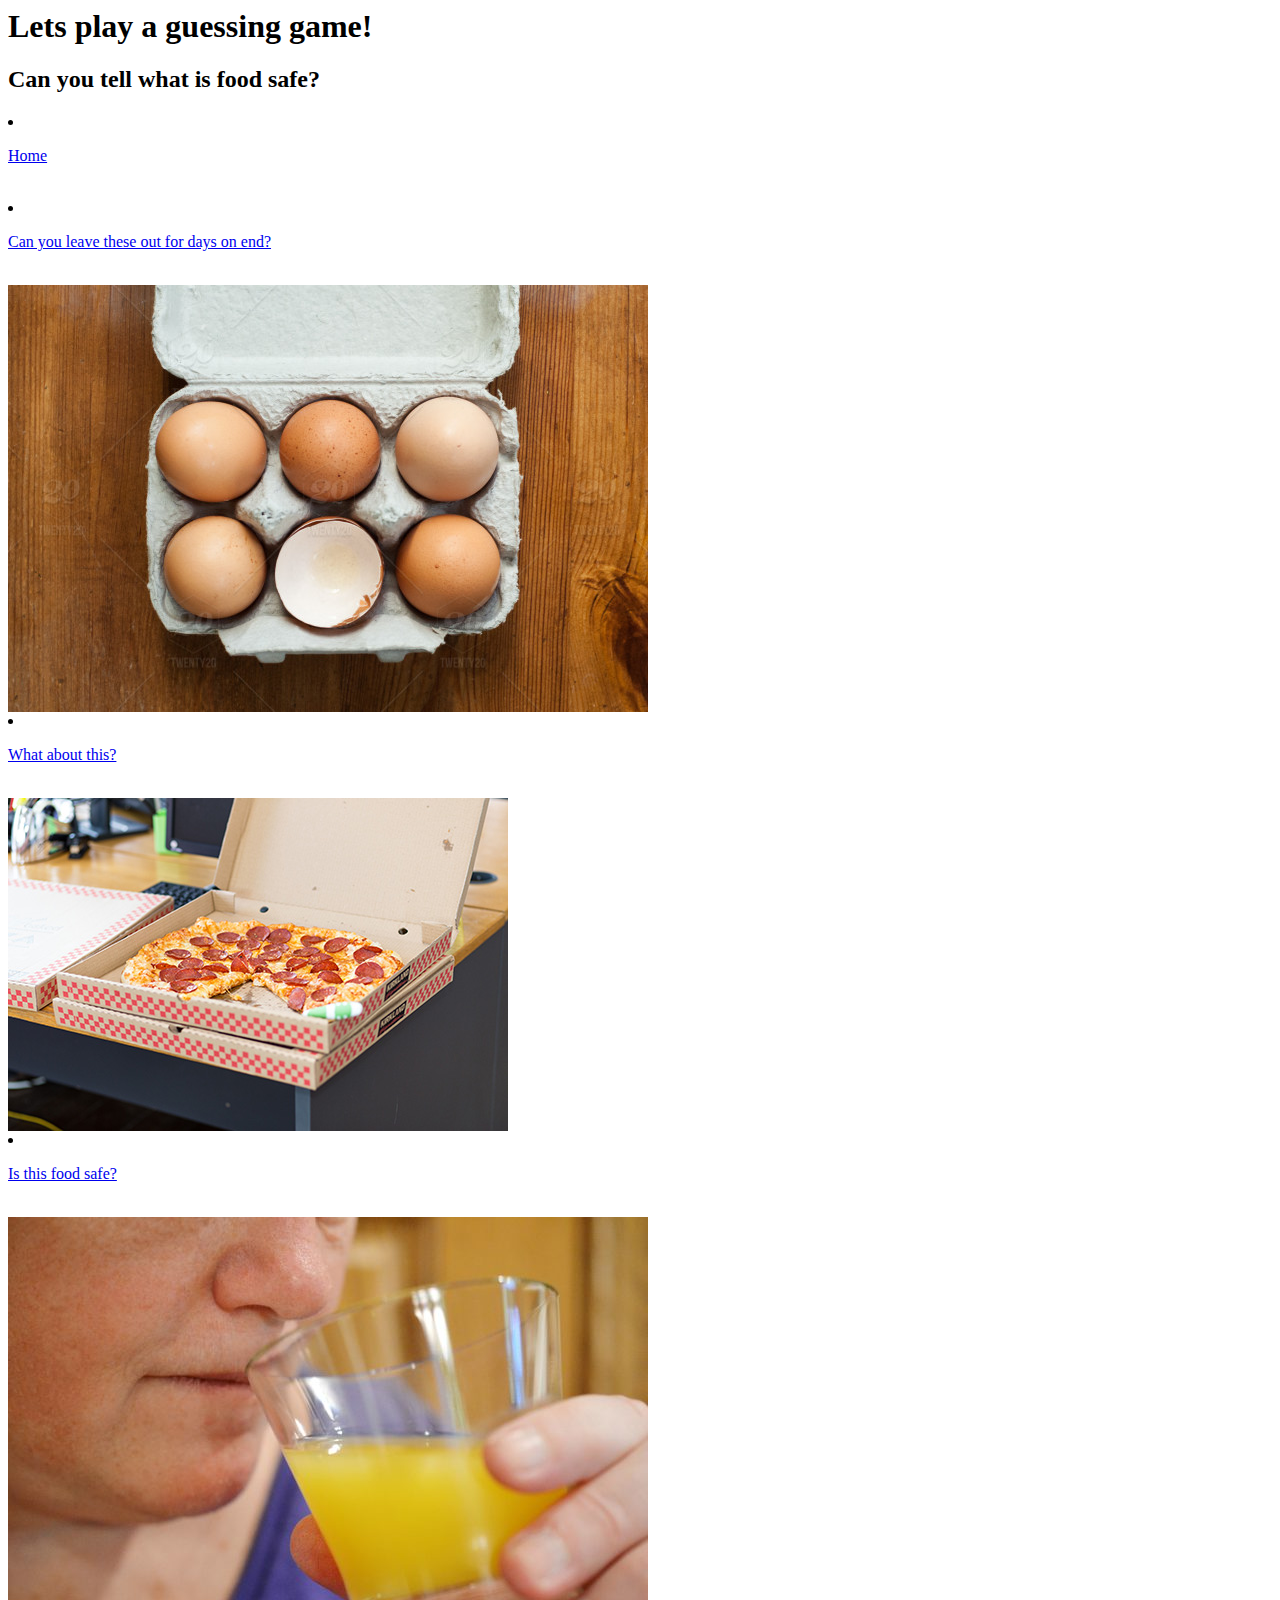
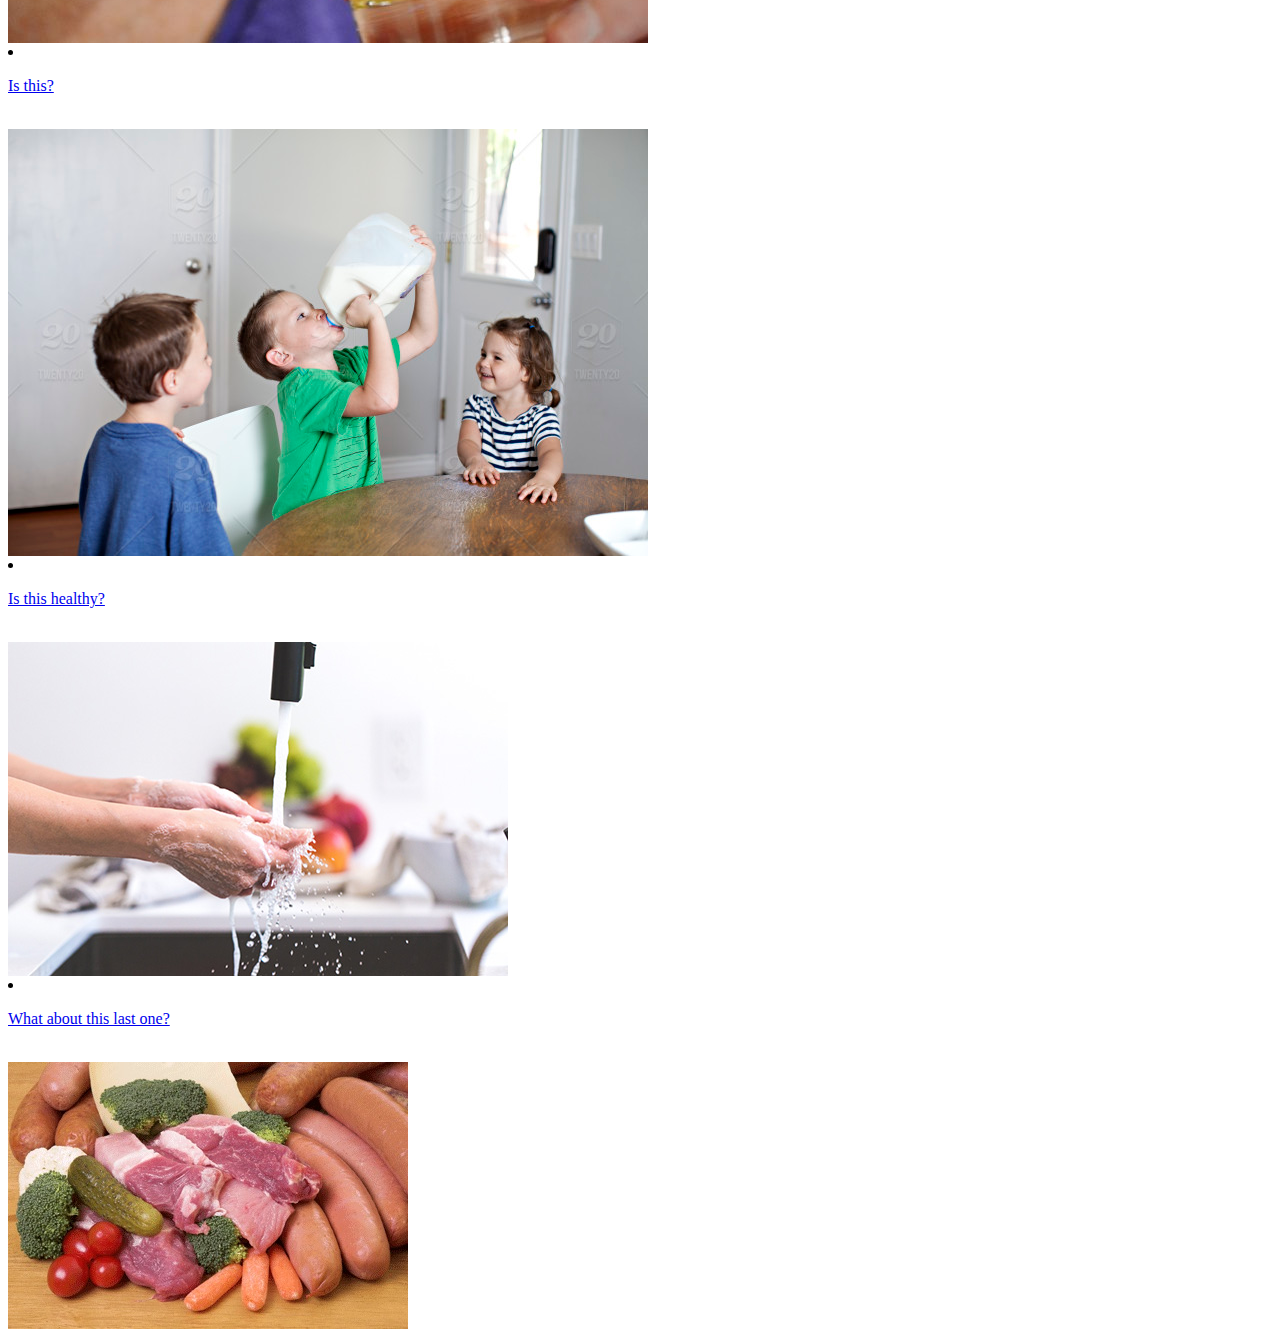
<file: netart.html>
<html>
<body>
     <h1> Lets play a guessing game!</h1>
       <h2> Can you tell what is food safe?</h2>

    <li><p><a href="index.html">Home</a></p></li>
    <br>
    <li><p><a href="thumbsdown.html">Can you leave these out for days on end?</a></p></li>
    <br><img src="Images/eggs.jpg">
    <br>
    <li><p><a href="thumbsdown.html">What about this?</a></p></li>
    <br><img src="Images/pizza.jpg">
    <br>
    <li><p><a href="thumbsup.html">Is this food safe?</a></p></li>
    <br><img src="Images/oj.jpg">
    <br>
    <li><p><a href="thumbsdown.html">Is this?</a></p></li>
    <br><img src="Images/milk.jpg">
    <br>
    <li><p><a href="thumbsup.html">Is this healthy?</a></p></li>
    <br><img src="Images/handwash.jpg">
    <br>
    <li><p><a href="thumbsdown.html">What about this last one?</a></p></li>
    <br><img src="Images/crosscontam.jpg">

</body>
</html>
</file>
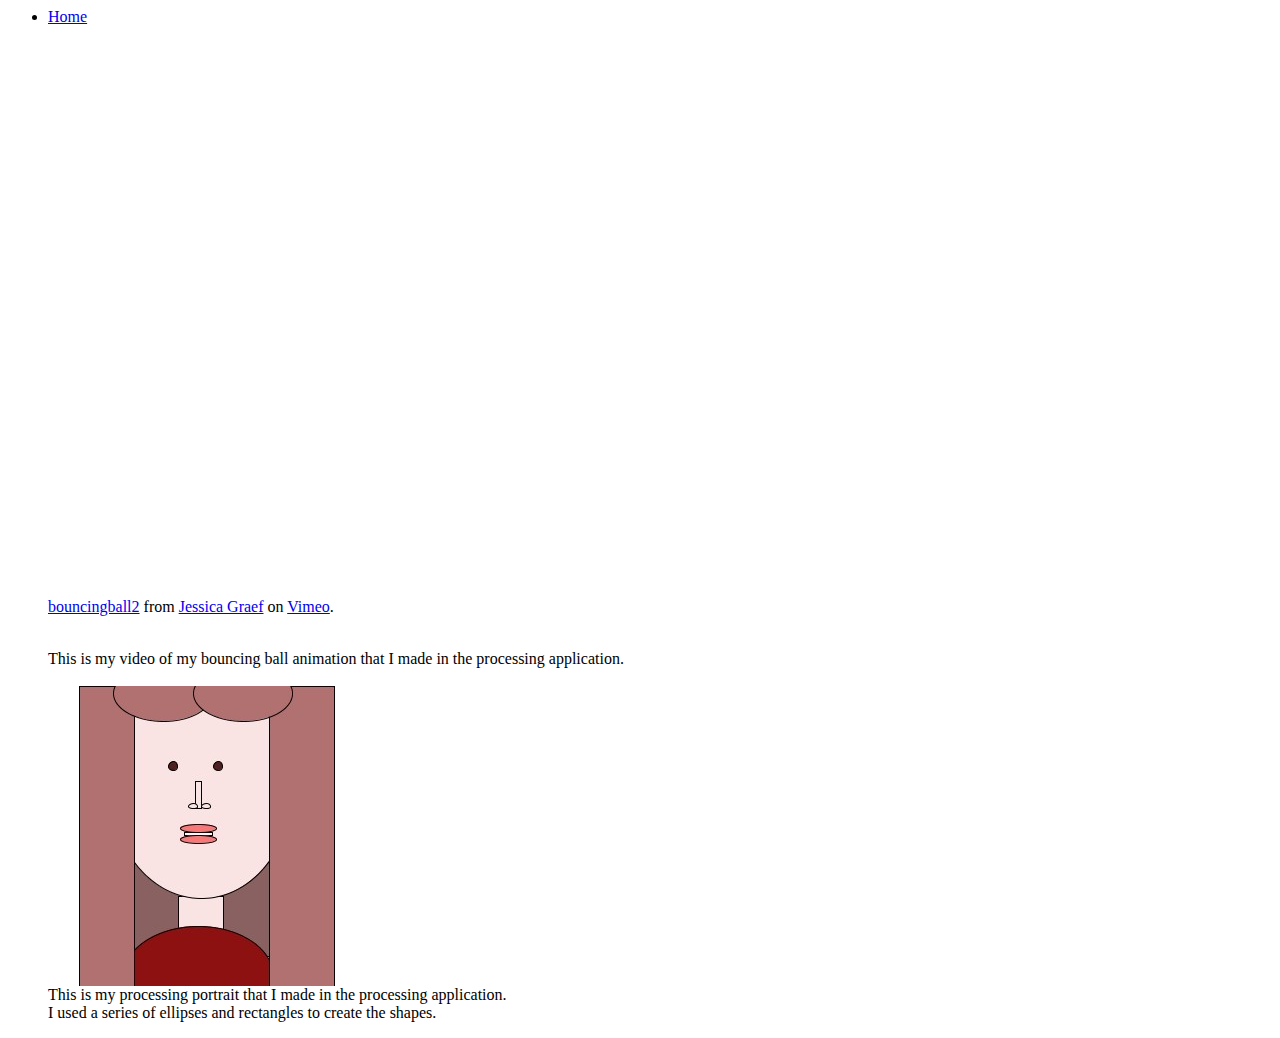
<file: processing.html>
<html>
<body>
  <ul>
  <li><p><a href="index.html">Home</a></p></li>
  <br>
  <iframe src="https://player.vimeo.com/video/269042621" width="640" height="522" frameborder="0" webkitallowfullscreen mozallowfullscreen allowfullscreen></iframe>
<p><a href="https://vimeo.com/269042621">bouncingball2</a> from <a href="https://vimeo.com/user81096019">Jessica Graef</a> on <a href="https://vimeo.com">Vimeo</a>.</p>
  <br>
  This is my video of my bouncing ball animation that I made in the processing application.
  <br>
  <br>
  <img src="Images/processingportrait.jpg">
  <br>
  This is my processing portrait that I made in the processing application.
  <br> I used a series of ellipses and rectangles to create the shapes.
</ul>
</body>
</html>
</file>
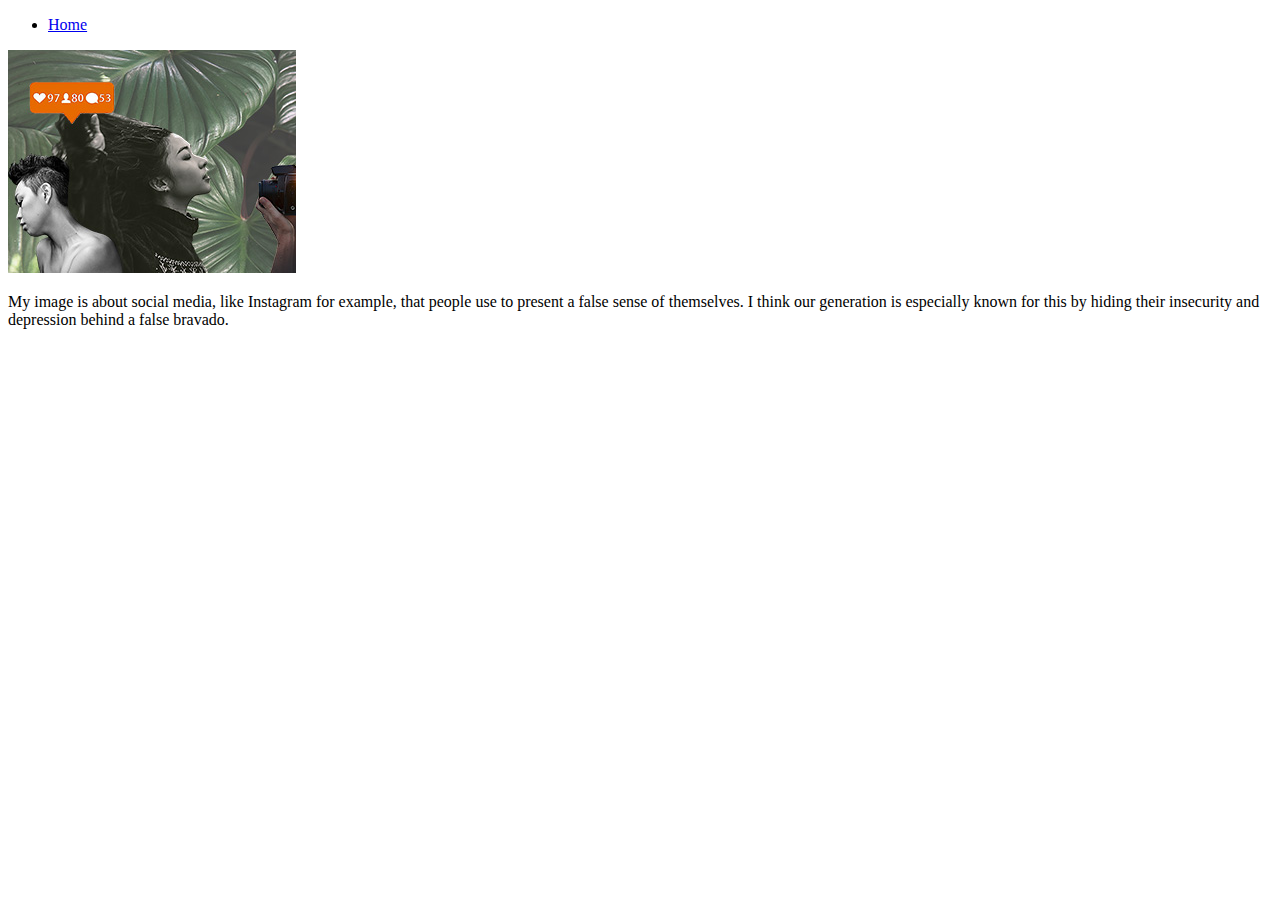
<file: remix.html>
<!DOCTYPE html>
<html>
<head>
  <ul>
    <li><p><a href="index.html">Home</a></p></li>
  </ul>
<title>Remix</title>
</head>
<body>

  <img src="Images/remixweb.jpg">
<p>
  My image is about social media, like Instagram for example, that people use to present a false sense of themselves.  I think our generation is especially known for this by hiding their insecurity and depression behind a false bravado.
</p>
</body>
</html>
</file>
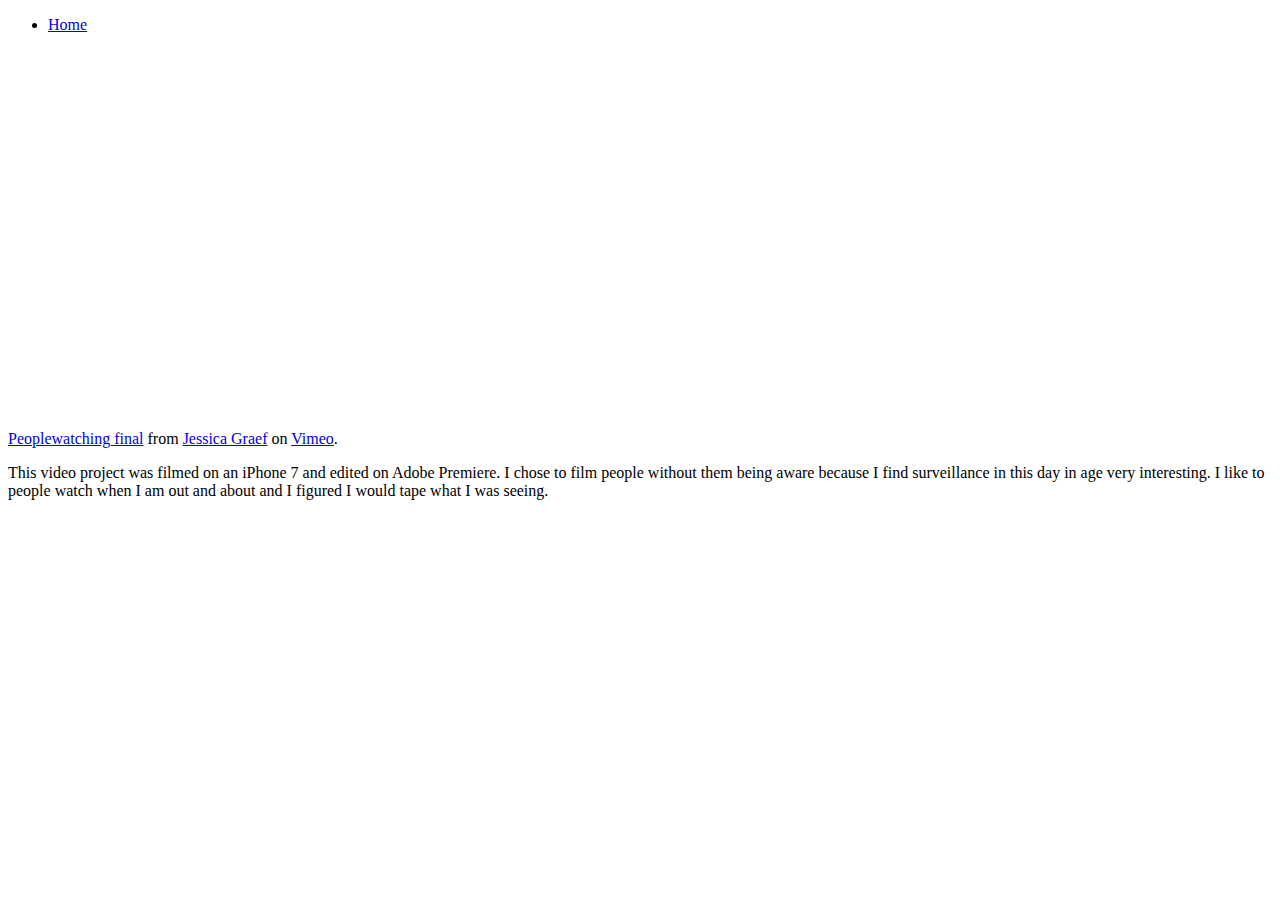
<file: video.html>
<!DOCTYPE html>
<html>
<body>

  <ul>
    <li><p><a href="index.html">Home</a></p></li>
  </ul>

  <iframe src="https://player.vimeo.com/video/258832015" width="640" height="360" frameborder="0" webkitallowfullscreen mozallowfullscreen allowfullscreen></iframe>
  <p><a href="https://vimeo.com/258832015">Peoplewatching final</a> from <a href="https://vimeo.com/user81096019">Jessica Graef</a> on <a href="https://vimeo.com">Vimeo</a>.</p>
<p>
  This video project was filmed on an iPhone 7 and edited on Adobe Premiere. I chose to film people without them being aware because I find surveillance in this day in age very interesting. I like to people watch when I am out and about and I figured I would tape what I was seeing.
</p>
</body>
</html>
</file>
